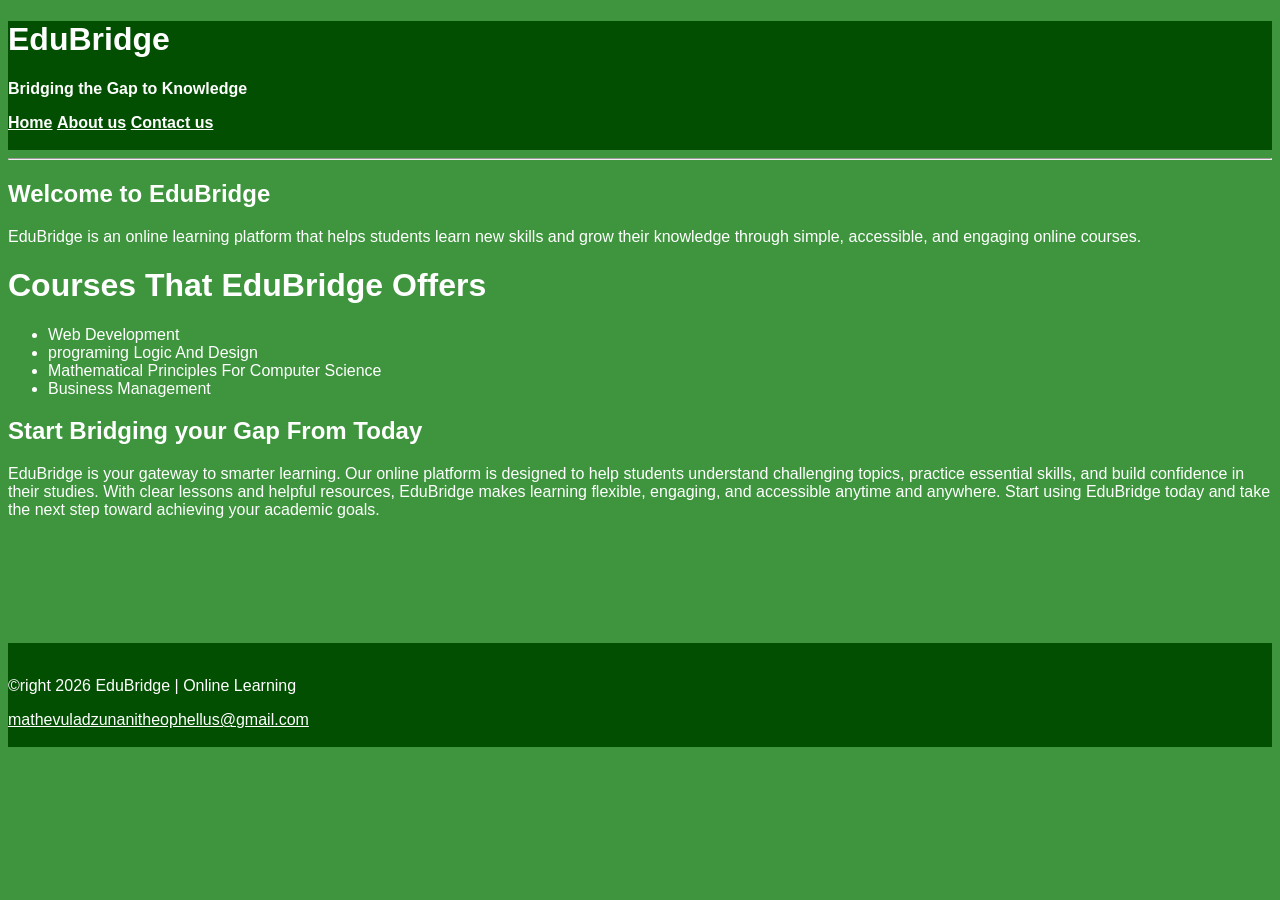
<file: index.html>
<!DOCTYPE html>
<html>
    <head>
        <title>home</title>
        <link rel="stylesheet" href="style.css">
    </head>
    <body>
       <header><h1><b>EduBridge</b></h1>
                   <p><b>Bridging the Gap to Knowledge</b></p>
       <nav>
        <b><a href="#">Home</a></b>
       <b><a href="about.html">About us</a></b>
        <b><a href="contact us.html">Contact us</a></b>
       </nav>
       <br>
       </header>
       <hr>
       <main>
        <h2>Welcome to EduBridge</h2>
        <p>EduBridge is an online learning platform that helps students learn new skills and grow their knowledge through simple, accessible, and engaging online courses.</p>
        <h1><b>Courses That EduBridge Offers</b></h1>
        <div class="Courses">
            <ul>
                <li>Web Development</li>
                <li>programing Logic And Design</li>
                <li>Mathematical Principles For Computer Science</li>
                <li>Business Management</li>
            </ul>
        </div>
        <h2>Start Bridging your Gap From Today</h2>
        <p>EduBridge is your gateway to smarter learning. Our online platform is designed to help students understand challenging topics, practice essential skills, and build confidence in their studies. With clear lessons and helpful resources, EduBridge makes learning flexible, engaging, and accessible anytime and anywhere. Start using EduBridge today and take the next step toward achieving your academic goals.
</p>
<br>
<br>
<br>
<br>
<br>
<br>
       </main>
       <footer>
        <br>
        <p>&copyright 2026 EduBridge | Online Learning</p>
        <a href=" mailto:mathevuladzunanitheophellus.com">mathevuladzunanitheophellus@gmail.com</a>
        <br>
        <br>
       </footer>
    </body>
</html>
</file>
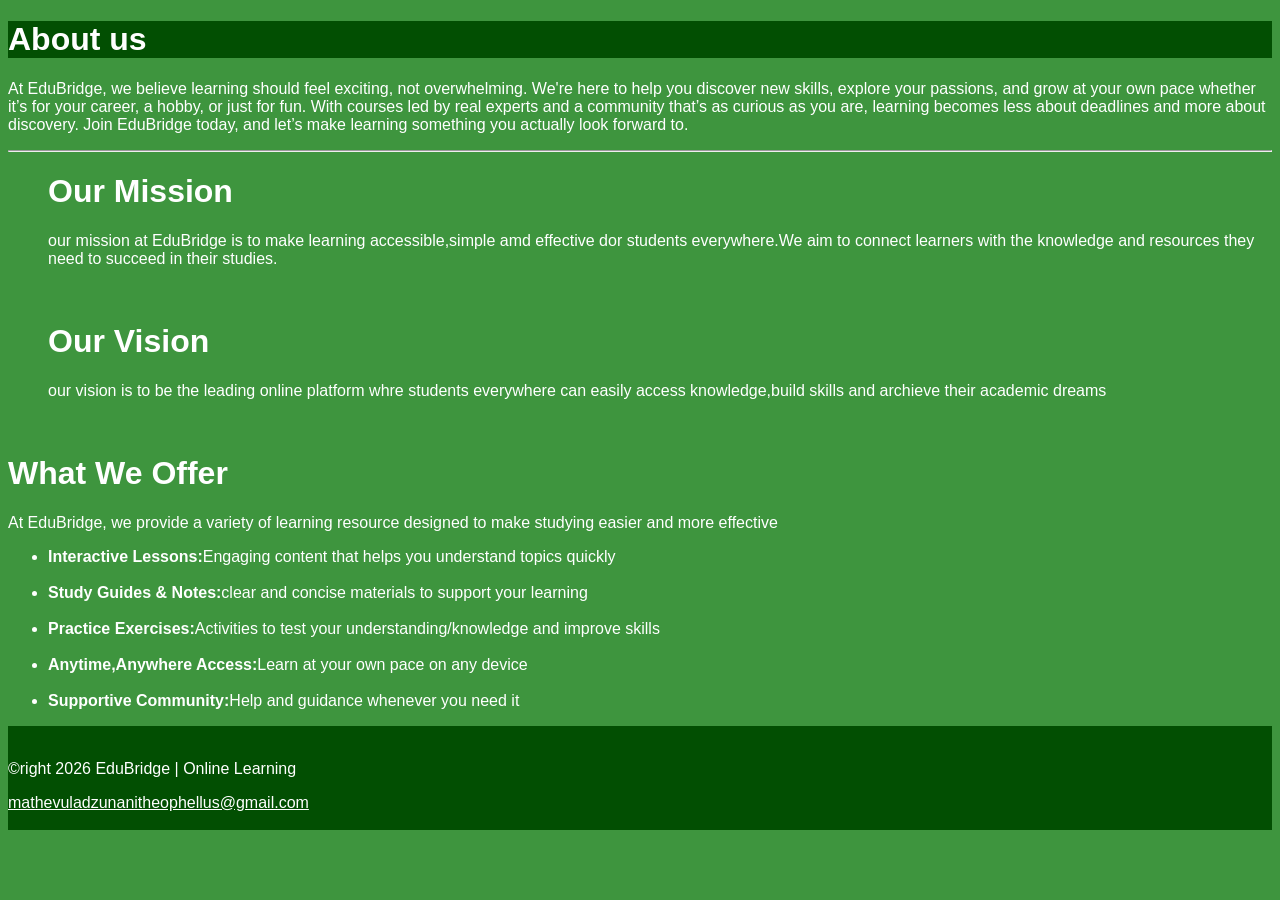
<file: about.html>
<!DOCTYPE html>
<html>
    <head>
        <title>about us</title>
        <link rel="stylesheet" href="style.css">
    </head>
    <body>
        <header><b><h1>About us</h1></b></header>
        <main>
            <p>At EduBridge, we believe learning should feel exciting, not overwhelming. We're here to help you discover new skills, explore your passions, and grow at your own pace whether it’s for your career, a hobby, or just for fun. With courses led by real experts and a community that’s as curious as you are, learning becomes less about deadlines and more about discovery. Join EduBridge today, and let’s make learning something you actually look forward to.</p>
            <hr>
            <ul>
            <p><h1>Our Mission</h1>our mission at EduBridge is to make learning accessible,simple amd effective dor students everywhere.We aim to connect learners with the knowledge and resources they need to  succeed in their studies.</p>
        <br>
    <h1>Our Vision</h1>
our vision is to be the leading online platform whre students everywhere can easily access knowledge,build skills  and archieve their academic dreams</p>
</ul>
<br>
<h1>What We Offer</h1>
<p>At EduBridge, we provide a variety of learning resource designed to make studying easier and more effective</p>
<ul>
    <li><b>Interactive Lessons:</b>Engaging content that helps you understand topics quickly</li>
    <br>
    <li><b>Study Guides & Notes:</b>clear and concise materials to support your learning</li>
    <br>
    <li><b>Practice Exercises:</b>Activities to test your understanding/knowledge and improve skills</li>
    <br>
    <li><b>Anytime,Anywhere Access:</b>Learn at your own pace on any device</li>
    <br>
    <li><b>Supportive Community:</b>Help and guidance whenever you need it</li>
</ul>
</p>
        </main>
        <footer>
        <br>
        <p>&copyright 2026 EduBridge | Online Learning</p>
        <a href=" mailto:mathevuladzunanitheophellus.com">mathevuladzunanitheophellus@gmail.com</a>
        <br>
        <br>
       </footer>
    </body>
</html>
</file>
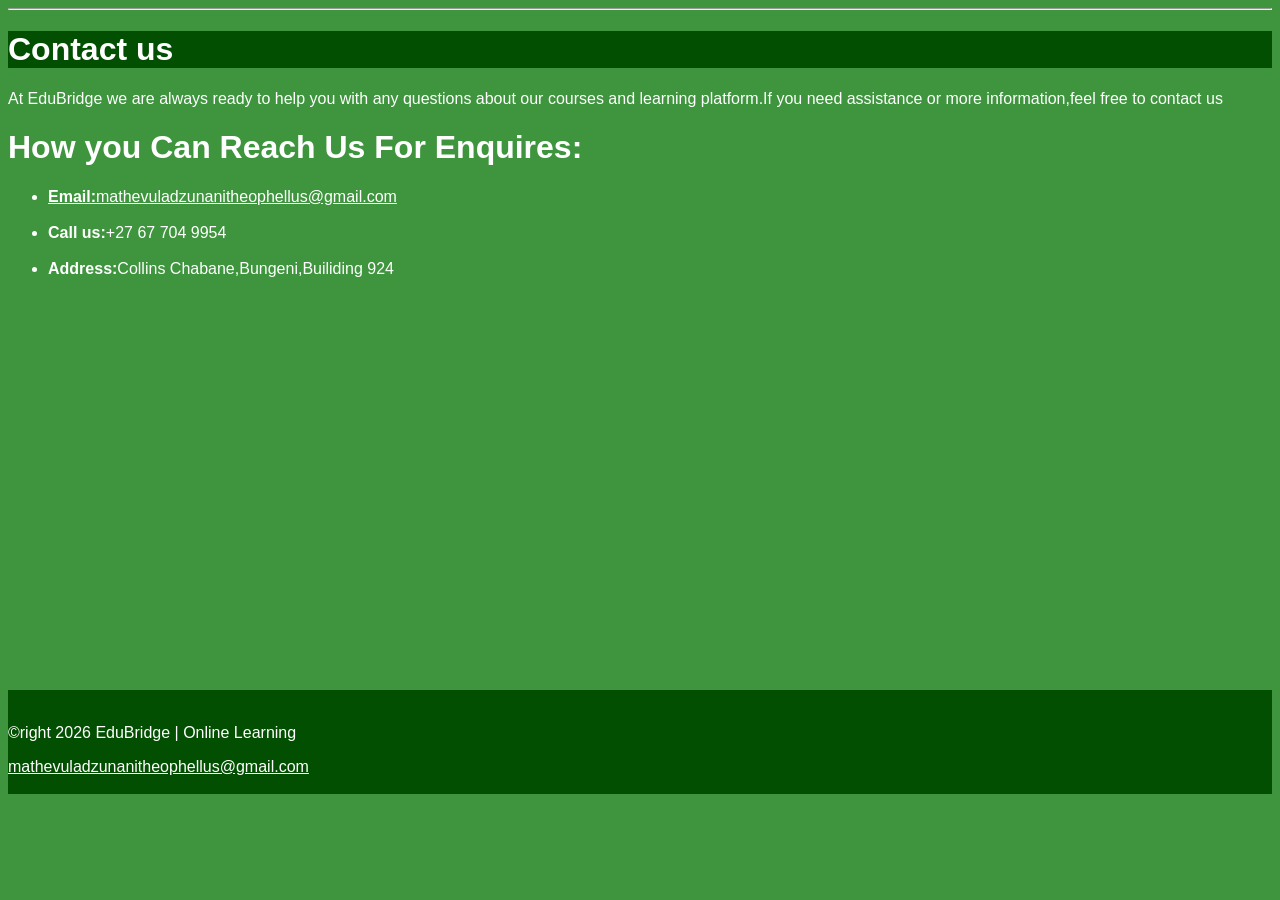
<file: contact us.html>
<!DOCTYPE html>
<html>
    <head>
        <title>contact us</title>
        <link rel="stylesheet" href="style.css">
        <hr>
    </head>
    <body>
        <header><h1><b>Contact us</b></h1></header>
        <p>At EduBridge we are always ready to help you with any questions about our courses and learning platform.If you need assistance or more information,feel free to contact us</p>
        <main>
            <h1>How you Can Reach Us For Enquires:</h1>
            <ul>
            <li><a href="mailto:mathevuladzunanitheophellus@gmail.com"><b>Email:</b>mathevuladzunanitheophellus@gmail.com</a></li>
            <br>
            <li><a href="tel:+27 67 704 9954"></a><b>Call us:</b>+27 67 704 9954</li>
            <br>
            <li><b>Address:</b>Collins Chabane,Bungeni,Builiding 924</li>
            </ul>
        </main>
        <br>
        <br>
        <br>
        <br>
        <br>
        <br>
        <br>
        <br>
        <br>
        <br>
        <br>
        <br>
        <br>
        <br>
        <br>
        <br>
        <br>
        <br>
        <br>
        <br>
        <br>
        <br>
        <footer>
            <br>
        <p>&copyright 2026 EduBridge | Online Learning</p>
        <a href=" mailto:mathevuladzunanitheophellus.com">mathevuladzunanitheophellus@gmail.com</a>
        <br>
        <br>
        </footer>
    </body>
</html>
</file>
<file: style.css>
body{
    background-color: rgb(62, 149, 62);
    font-family: Arial, Helvetica, sans-serif;
}
footer{
    color: white;
    background-color: rgb(2, 79, 2);
}
header{
    background-color: rgb(2, 79, 2);
}
a{
    color: white;
}
header{
    color: white;
}
h2{
    color: white;
}
h1{
    color: white;
}
p{
    color: white;
}
ul{
    color: white;
}
p{
    color: white;
}
</file>
